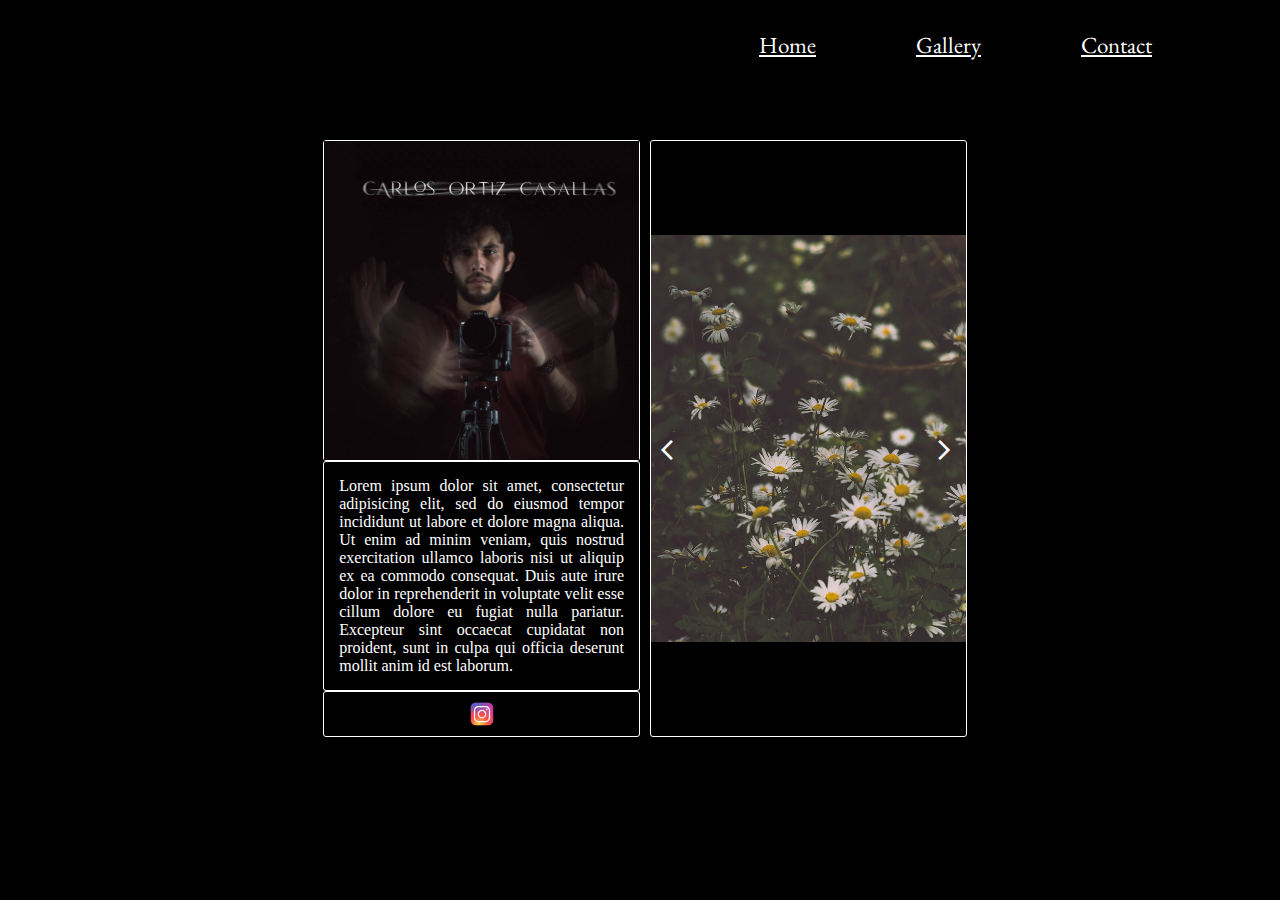
<file: pages/members/person1.html>
<!DOCTYPE html>
<html>
    <head>
        <meta charset="utf-8">
            <meta content="width=device-width, initial-scale=1" name="viewport">
                <title>
                </title>
                <link href="../../css/general/base.css" rel="stylesheet" type="text/css">
                </link>
                <link href="../../css/members/person.css" rel="stylesheet" type="text/css">
                </link>
                <link href="https://fonts.googleapis.com/css2?family=Material+Symbols+Outlined:opsz,wght,FILL,GRAD@48,400,0,0" rel="stylesheet"/>
                <link href="https://fonts.googleapis.com/css2?family=Material+Symbols+Outlined:opsz,wght,FILL,GRAD@48,400,0,0" rel="stylesheet"/>
            </meta>
        </meta>
    </head>
    <body>
        <!-- navbar -->
        <nav class="navbar">
            <ul class="navbar_elements">
                <li class="navbar_element">
                    <a href="../../index.html">
                        Home
                    </a>
                </li>
                <li class="navbar_element">
                    <a href="../gallery.html">
                        Gallery
                    </a>
                </li>
                <li class="navbar_element">
                    <a href="../contact.html">
                        Contact
                    </a>
                </li>
            </ul>
        </nav>
        <!-- main Biography -->
        <main class="Bmain">
            <ul class="Bmain_container">
                <li class="Bmain_section Bmain_member">
                    <img src="../../images/retratos_b/carlos_b.jpg">
                    </img>
                </li>
            
                <li class=" Bmain_section Bmain_biography">
                    Lorem ipsum dolor sit amet, consectetur adipisicing elit, sed do eiusmod
                    tempor incididunt ut labore et dolore magna aliqua. Ut enim ad minim veniam,
                    quis nostrud exercitation ullamco laboris nisi ut aliquip ex ea commodo
                    consequat. Duis aute irure dolor in reprehenderit in voluptate velit esse
                    cillum dolore eu fugiat nulla pariatur. Excepteur sint occaecat cupidatat non
                    proident, sunt in culpa qui officia deserunt mollit anim id est laborum.
                </li>
                <li class="Bmain_section row3">
                    <div class="carrusel">
                        <span class="material-symbols-outlined" id="retroceder">
                            arrow_back_ios
                        </span>
                        <div class="carrusel_imagen" id="imagen">
                        </div>
                        <span class="material-symbols-outlined" id="avanzar">
                            arrow_forward_ios
                        </span>
                    </div>
                </li>
                <li class="Bmain_section Bmain_contacto">
                    <a href="https://www.instagram.com/junahphs/">
                        <img class="icon_insta" src="../../images/insta.svg">
                        </img>
                    </a>
                </li>
            </ul>
        </main>
    </body>
    <script src="../../js/carrusel.js" type="text/javascript">
    </script>
</html>
</file>
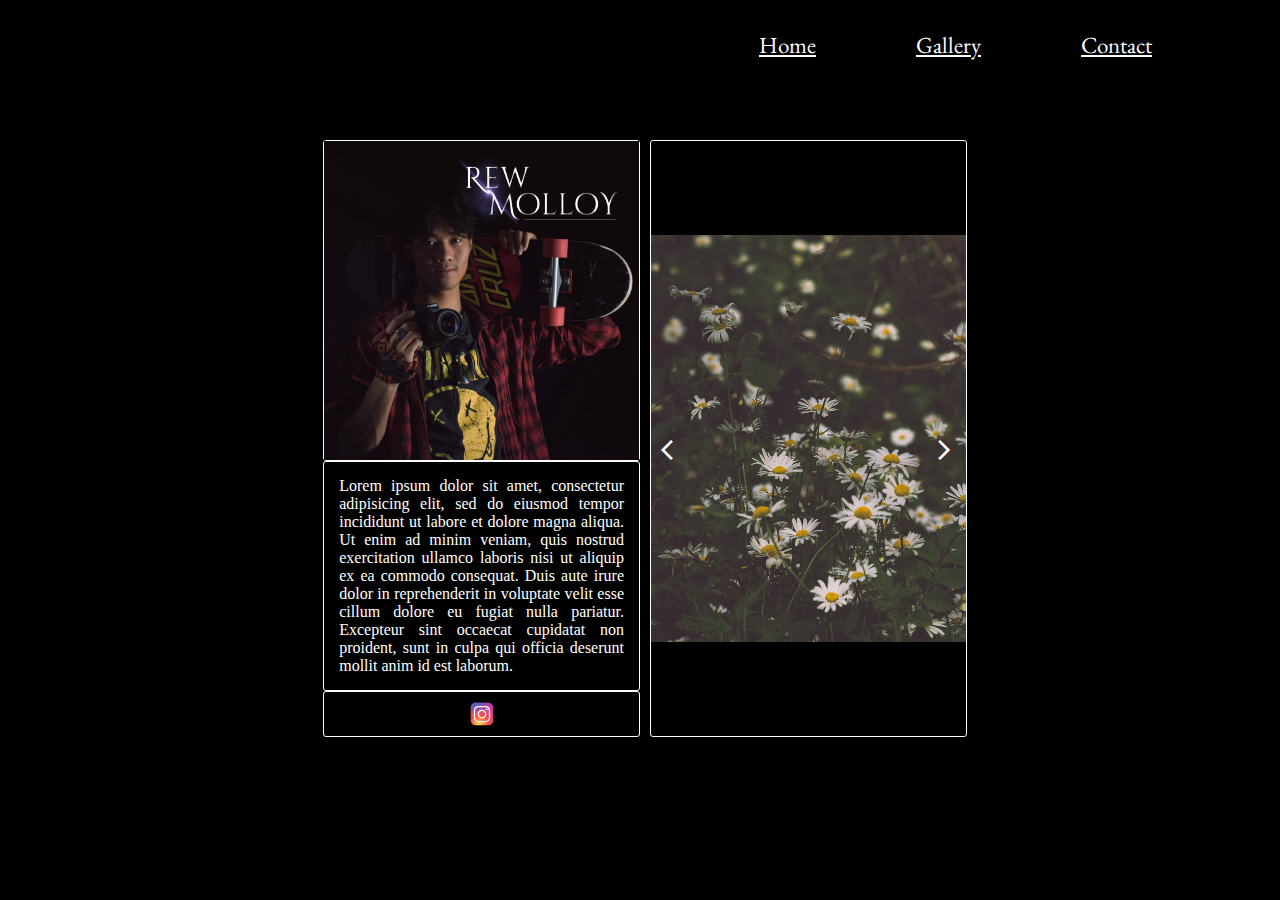
<file: pages/members/person10.html>
<!DOCTYPE html>
<html>
    <head>
        <meta charset="utf-8">
            <meta content="width=device-width, initial-scale=1" name="viewport">
                <title>
                </title>
                <link href="../../css/general/base.css" rel="stylesheet" type="text/css">
                </link>
                <link href="../../css/members/person.css" rel="stylesheet" type="text/css">
                </link>
                <link href="https://fonts.googleapis.com/css2?family=Material+Symbols+Outlined:opsz,wght,FILL,GRAD@48,400,0,0" rel="stylesheet"/>
                <link href="https://fonts.googleapis.com/css2?family=Material+Symbols+Outlined:opsz,wght,FILL,GRAD@48,400,0,0" rel="stylesheet"/>
            </meta>
        </meta>
    </head>
    <body>
        <!-- navbar -->
        <nav class="navbar">
            <ul class="navbar_elements">
                <li class="navbar_element">
                    <a href="../../index.html">
                        Home
                    </a>
                </li>
                <li class="navbar_element">
                    <a href="../gallery.html">
                        Gallery
                    </a>
                </li>
                <li class="navbar_element">
                    <a href="../contact.html">
                        Contact
                    </a>
                </li>
            </ul>
        </nav>
        <!-- main Biography -->
        <main class="Bmain">
            <ul class="Bmain_container">
                <li class="Bmain_section Bmain_member">
                    <img src="../../images/retratos_b/rew_b.jpg">
                    </img>
                </li>
            
                <li class=" Bmain_section Bmain_biography">
                    Lorem ipsum dolor sit amet, consectetur adipisicing elit, sed do eiusmod
                    tempor incididunt ut labore et dolore magna aliqua. Ut enim ad minim veniam,
                    quis nostrud exercitation ullamco laboris nisi ut aliquip ex ea commodo
                    consequat. Duis aute irure dolor in reprehenderit in voluptate velit esse
                    cillum dolore eu fugiat nulla pariatur. Excepteur sint occaecat cupidatat non
                    proident, sunt in culpa qui officia deserunt mollit anim id est laborum.
                </li>
                <li class="Bmain_section row3">
                    <div class="carrusel">
                        <span class="material-symbols-outlined" id="retroceder">
                            arrow_back_ios
                        </span>
                        <div class="carrusel_imagen" id="imagen">
                        </div>
                        <span class="material-symbols-outlined" id="avanzar">
                            arrow_forward_ios
                        </span>
                    </div>
                </li>
                <li class="Bmain_section Bmain_contacto">
                    <a href="https://www.instagram.com/junahphs/">
                        <img class="icon_insta" src="../../images/insta.svg">
                        </img>
                    </a>
                </li>
            </ul>
        </main>
    </body>
    <script src="../../js/carrusel.js" type="text/javascript">
    </script>
</html>
</file>
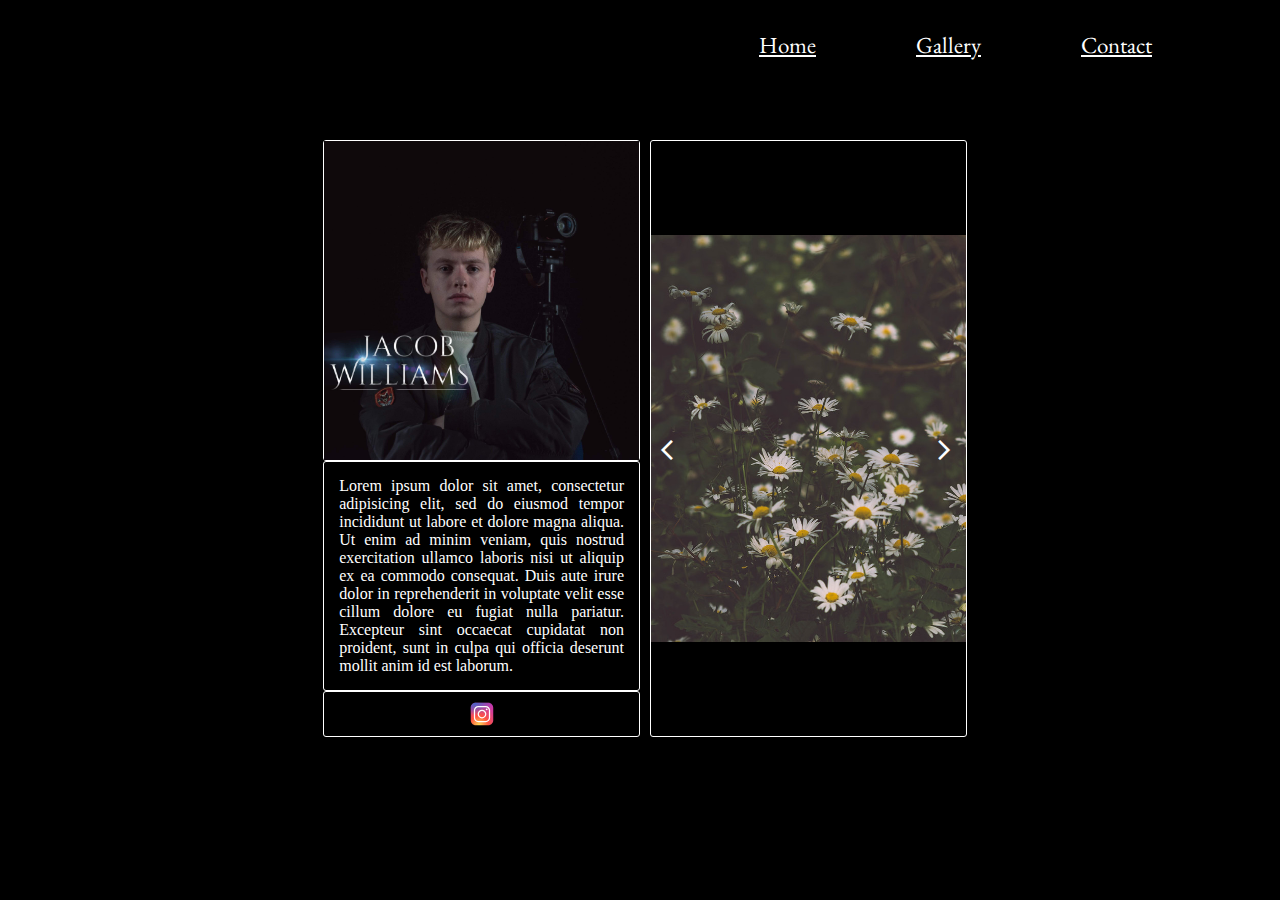
<file: pages/members/person2.html>
<!DOCTYPE html>
<html>
    <head>
        <meta charset="utf-8">
            <meta content="width=device-width, initial-scale=1" name="viewport">
                <title>
                </title>
                <link href="../../css/general/base.css" rel="stylesheet" type="text/css">
                </link>
                <link href="../../css/members/person.css" rel="stylesheet" type="text/css">
                </link>
                <link href="https://fonts.googleapis.com/css2?family=Material+Symbols+Outlined:opsz,wght,FILL,GRAD@48,400,0,0" rel="stylesheet"/>
                <link href="https://fonts.googleapis.com/css2?family=Material+Symbols+Outlined:opsz,wght,FILL,GRAD@48,400,0,0" rel="stylesheet"/>
            </meta>
        </meta>
    </head>
    <body>
        <!-- navbar -->
        <nav class="navbar">
            <ul class="navbar_elements">
                <li class="navbar_element">
                    <a href="../../index.html">
                        Home
                    </a>
                </li>
                <li class="navbar_element">
                    <a href="../gallery.html">
                        Gallery
                    </a>
                </li>
                <li class="navbar_element">
                    <a href="../contact.html">
                        Contact
                    </a>
                </li>
            </ul>
        </nav>
        <!-- main Biography -->
        <main class="Bmain">
            <ul class="Bmain_container">
                <li class="Bmain_section Bmain_member">
                    <img src="../../images/retratos_b/jacob_b.jpg">
                    </img>
                </li>
            
                <li class=" Bmain_section Bmain_biography">
                    Lorem ipsum dolor sit amet, consectetur adipisicing elit, sed do eiusmod
                    tempor incididunt ut labore et dolore magna aliqua. Ut enim ad minim veniam,
                    quis nostrud exercitation ullamco laboris nisi ut aliquip ex ea commodo
                    consequat. Duis aute irure dolor in reprehenderit in voluptate velit esse
                    cillum dolore eu fugiat nulla pariatur. Excepteur sint occaecat cupidatat non
                    proident, sunt in culpa qui officia deserunt mollit anim id est laborum.
                </li>
                <li class="Bmain_section row3">
                    <div class="carrusel">
                        <span class="material-symbols-outlined" id="retroceder">
                            arrow_back_ios
                        </span>
                        <div class="carrusel_imagen" id="imagen">
                        </div>
                        <span class="material-symbols-outlined" id="avanzar">
                            arrow_forward_ios
                        </span>
                    </div>
                </li>
                <li class="Bmain_section Bmain_contacto">
                    <a href="https://www.instagram.com/junahphs/">
                        <img class="icon_insta" src="../../images/insta.svg">
                        </img>
                    </a>
                </li>
            </ul>
        </main>
    </body>
    <script src="../../js/carrusel.js" type="text/javascript">
    </script>
</html>
</file>
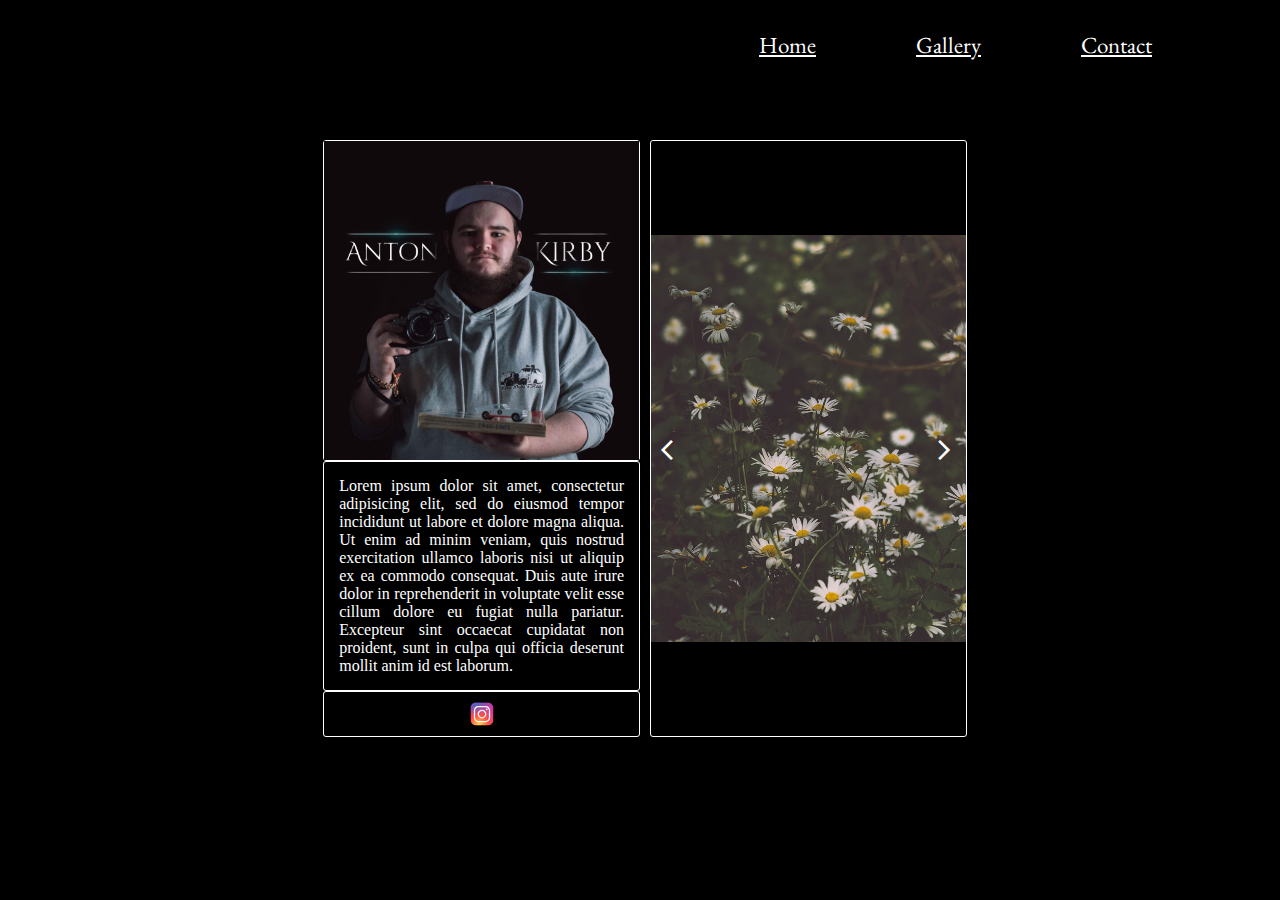
<file: pages/members/person3.html>
<!DOCTYPE html>
<html>
    <head>
        <meta charset="utf-8">
            <meta content="width=device-width, initial-scale=1" name="viewport">
                <title>
                </title>
                <link href="../../css/general/base.css" rel="stylesheet" type="text/css">
                </link>
                <link href="../../css/members/person.css" rel="stylesheet" type="text/css">
                </link>
                <link href="https://fonts.googleapis.com/css2?family=Material+Symbols+Outlined:opsz,wght,FILL,GRAD@48,400,0,0" rel="stylesheet"/>
                <link href="https://fonts.googleapis.com/css2?family=Material+Symbols+Outlined:opsz,wght,FILL,GRAD@48,400,0,0" rel="stylesheet"/>
            </meta>
        </meta>
    </head>
    <body>
        <!-- navbar -->
        <nav class="navbar">
            <ul class="navbar_elements">
                <li class="navbar_element">
                    <a href="../../index.html">
                        Home
                    </a>
                </li>
                <li class="navbar_element">
                    <a href="../gallery.html">
                        Gallery
                    </a>
                </li>
                <li class="navbar_element">
                    <a href="../contact.html">
                        Contact
                    </a>
                </li>
            </ul>
        </nav>
        <!-- main Biography -->
        <main class="Bmain">
            <ul class="Bmain_container">
                <li class="Bmain_section Bmain_member">
                    <img src="../../images/retratos_b/anton_b.jpg">
                    </img>
                </li>
            
                <li class=" Bmain_section Bmain_biography">
                    Lorem ipsum dolor sit amet, consectetur adipisicing elit, sed do eiusmod
                    tempor incididunt ut labore et dolore magna aliqua. Ut enim ad minim veniam,
                    quis nostrud exercitation ullamco laboris nisi ut aliquip ex ea commodo
                    consequat. Duis aute irure dolor in reprehenderit in voluptate velit esse
                    cillum dolore eu fugiat nulla pariatur. Excepteur sint occaecat cupidatat non
                    proident, sunt in culpa qui officia deserunt mollit anim id est laborum.
                </li>
                <li class="Bmain_section row3">
                    <div class="carrusel">
                        <span class="material-symbols-outlined" id="retroceder">
                            arrow_back_ios
                        </span>
                        <div class="carrusel_imagen" id="imagen">
                        </div>
                        <span class="material-symbols-outlined" id="avanzar">
                            arrow_forward_ios
                        </span>
                    </div>
                </li>
                <li class="Bmain_section Bmain_contacto">
                    <a href="https://www.instagram.com/junahphs/">
                        <img class="icon_insta" src="../../images/insta.svg">
                        </img>
                    </a>
                </li>
            </ul>
        </main>
    </body>
    <script src="../../js/carrusel.js" type="text/javascript">
    </script>
</html>
</file>
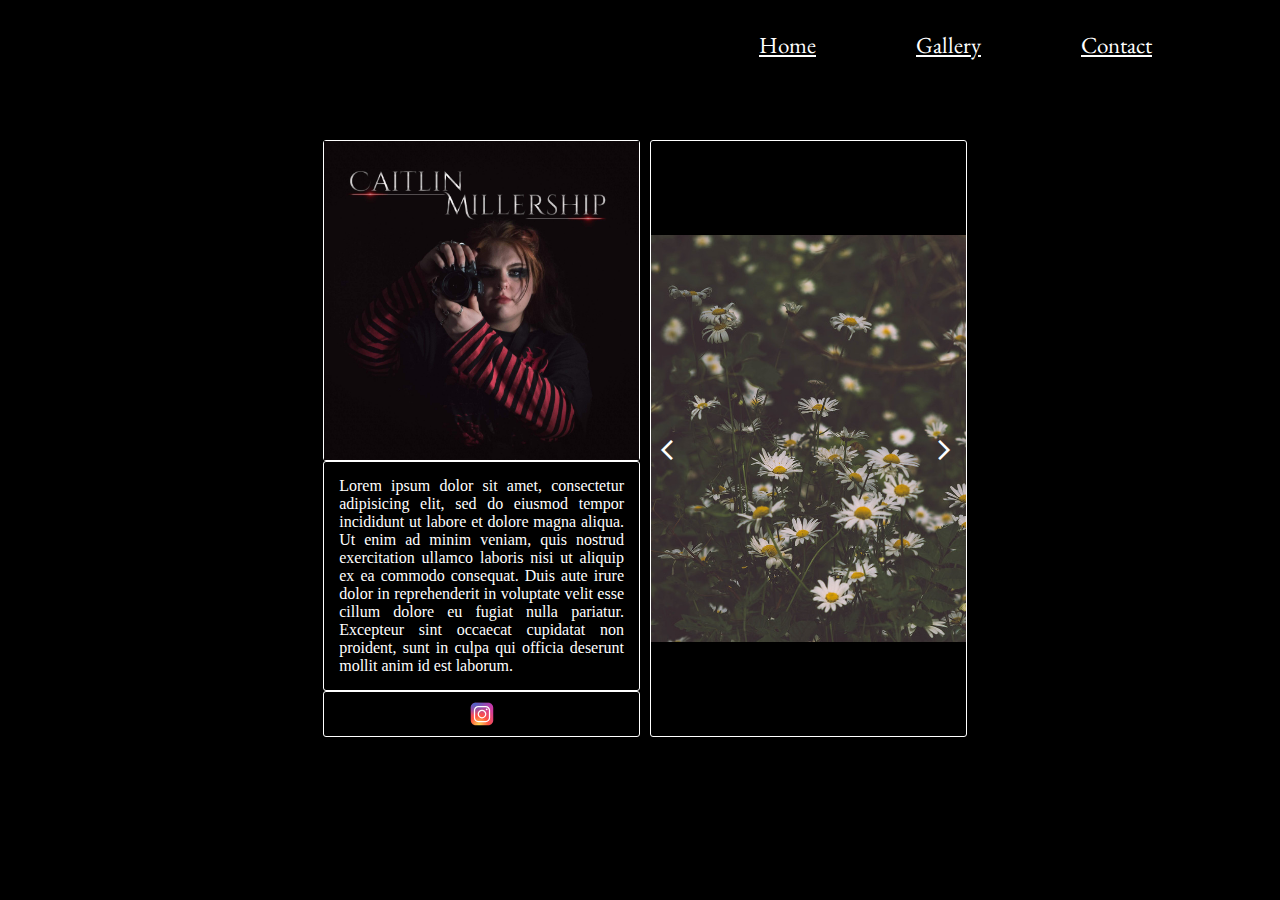
<file: pages/members/person4.html>
<!DOCTYPE html>
<html>
    <head>
        <meta charset="utf-8">
            <meta content="width=device-width, initial-scale=1" name="viewport">
                <title>
                </title>
                <link href="../../css/general/base.css" rel="stylesheet" type="text/css">
                </link>
                <link href="../../css/members/person.css" rel="stylesheet" type="text/css">
                </link>
                <link href="https://fonts.googleapis.com/css2?family=Material+Symbols+Outlined:opsz,wght,FILL,GRAD@48,400,0,0" rel="stylesheet"/>
                <link href="https://fonts.googleapis.com/css2?family=Material+Symbols+Outlined:opsz,wght,FILL,GRAD@48,400,0,0" rel="stylesheet"/>
            </meta>
        </meta>
    </head>
    <body>
        <!-- navbar -->
        <nav class="navbar">
            <ul class="navbar_elements">
                <li class="navbar_element">
                    <a href="../../index.html">
                        Home
                    </a>
                </li>
                <li class="navbar_element">
                    <a href="../gallery.html">
                        Gallery
                    </a>
                </li>
                <li class="navbar_element">
                    <a href="../contact.html">
                        Contact
                    </a>
                </li>
            </ul>
        </nav>
        <!-- main Biography -->
        <main class="Bmain">
            <ul class="Bmain_container">
                <li class="Bmain_section Bmain_member">
                    <img src="../../images/retratos_b/caitlin_b.jpg">
                    </img>
                </li>
            
                <li class=" Bmain_section Bmain_biography">
                    Lorem ipsum dolor sit amet, consectetur adipisicing elit, sed do eiusmod
                    tempor incididunt ut labore et dolore magna aliqua. Ut enim ad minim veniam,
                    quis nostrud exercitation ullamco laboris nisi ut aliquip ex ea commodo
                    consequat. Duis aute irure dolor in reprehenderit in voluptate velit esse
                    cillum dolore eu fugiat nulla pariatur. Excepteur sint occaecat cupidatat non
                    proident, sunt in culpa qui officia deserunt mollit anim id est laborum.
                </li>
                <li class="Bmain_section row3">
                    <div class="carrusel">
                        <span class="material-symbols-outlined" id="retroceder">
                            arrow_back_ios
                        </span>
                        <div class="carrusel_imagen" id="imagen">
                        </div>
                        <span class="material-symbols-outlined" id="avanzar">
                            arrow_forward_ios
                        </span>
                    </div>
                </li>
                <li class="Bmain_section Bmain_contacto">
                    <a href="https://www.instagram.com/junahphs/">
                        <img class="icon_insta" src="../../images/insta.svg">
                        </img>
                    </a>
                </li>
            </ul>
        </main>
    </body>
    <script src="../../js/carrusel.js" type="text/javascript">
    </script>
</html>
</file>
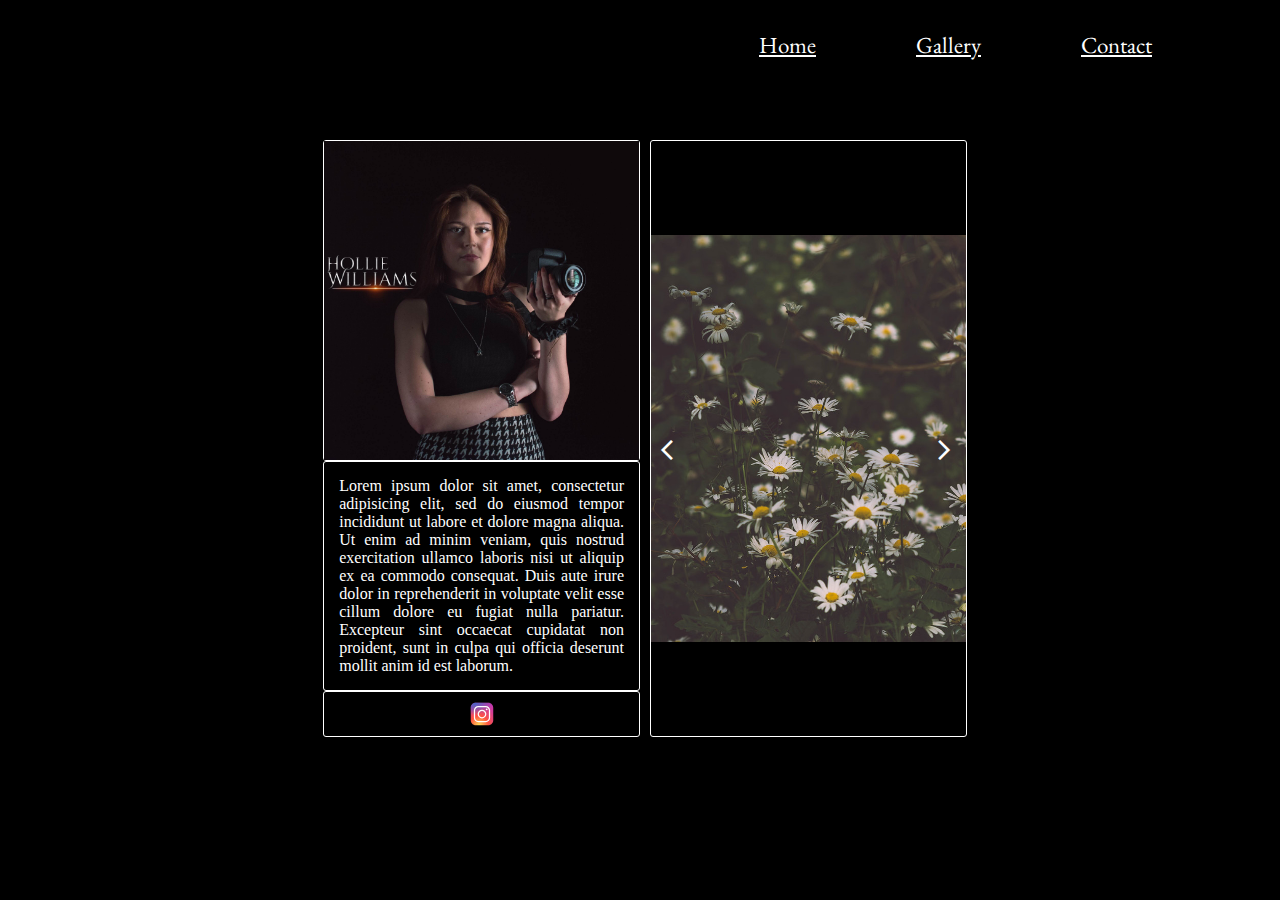
<file: pages/members/person5.html>
<!DOCTYPE html>
<html>
    <head>
        <meta charset="utf-8">
            <meta content="width=device-width, initial-scale=1" name="viewport">
                <title>
                </title>
                <link href="../../css/general/base.css" rel="stylesheet" type="text/css">
                </link>
                <link href="../../css/members/person.css" rel="stylesheet" type="text/css">
                </link>
                <link href="https://fonts.googleapis.com/css2?family=Material+Symbols+Outlined:opsz,wght,FILL,GRAD@48,400,0,0" rel="stylesheet"/>
                <link href="https://fonts.googleapis.com/css2?family=Material+Symbols+Outlined:opsz,wght,FILL,GRAD@48,400,0,0" rel="stylesheet"/>
            </meta>
        </meta>
    </head>
    <body>
        <!-- navbar -->
        <nav class="navbar">
            <ul class="navbar_elements">
                <li class="navbar_element">
                    <a href="../../index.html">
                        Home
                    </a>
                </li>
                <li class="navbar_element">
                    <a href="../gallery.html">
                        Gallery
                    </a>
                </li>
                <li class="navbar_element">
                    <a href="../contact.html">
                        Contact
                    </a>
                </li>
            </ul>
        </nav>
        <!-- main Biography -->
        <main class="Bmain">
            <ul class="Bmain_container">
                <li class="Bmain_section Bmain_member">
                    <img src="../../images/retratos_b/hollie_b.jpg">
                    </img>
                </li>
            
                <li class=" Bmain_section Bmain_biography">
                    Lorem ipsum dolor sit amet, consectetur adipisicing elit, sed do eiusmod
                    tempor incididunt ut labore et dolore magna aliqua. Ut enim ad minim veniam,
                    quis nostrud exercitation ullamco laboris nisi ut aliquip ex ea commodo
                    consequat. Duis aute irure dolor in reprehenderit in voluptate velit esse
                    cillum dolore eu fugiat nulla pariatur. Excepteur sint occaecat cupidatat non
                    proident, sunt in culpa qui officia deserunt mollit anim id est laborum.
                </li>
                <li class="Bmain_section row3">
                    <div class="carrusel">
                        <span class="material-symbols-outlined" id="retroceder">
                            arrow_back_ios
                        </span>
                        <div class="carrusel_imagen" id="imagen">
                        </div>
                        <span class="material-symbols-outlined" id="avanzar">
                            arrow_forward_ios
                        </span>
                    </div>
                </li>
                <li class="Bmain_section Bmain_contacto">
                    <a href="https://www.instagram.com/junahphs/">
                        <img class="icon_insta" src="../../images/insta.svg">
                        </img>
                    </a>
                </li>
            </ul>
        </main>
    </body>
    <script src="../../js/carrusel.js" type="text/javascript">
    </script>
</html>
</file>
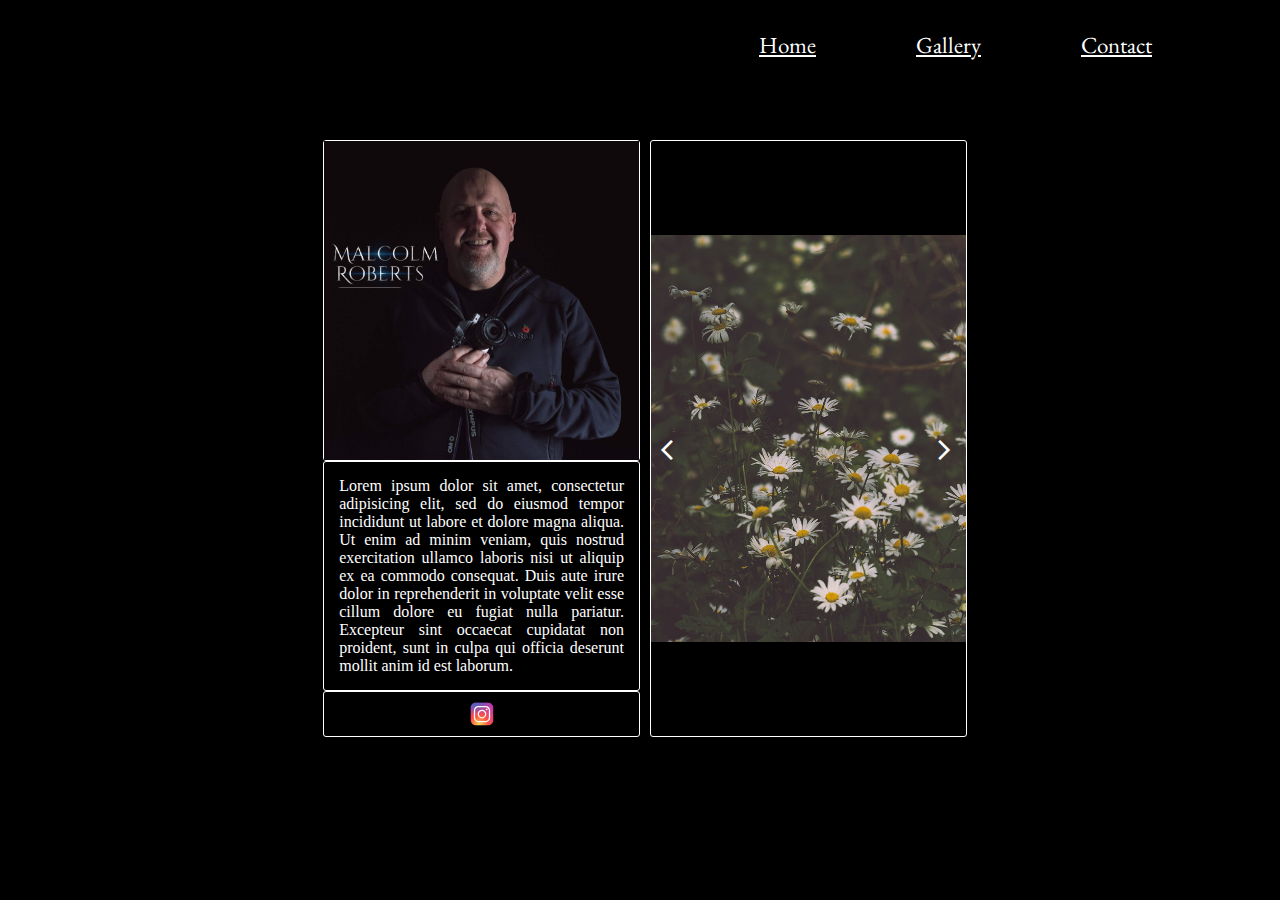
<file: pages/members/person6.html>
<!DOCTYPE html>
<html>
    <head>
        <meta charset="utf-8">
            <meta content="width=device-width, initial-scale=1" name="viewport">
                <title>
                </title>
                <link href="../../css/general/base.css" rel="stylesheet" type="text/css">
                </link>
                <link href="../../css/members/person.css" rel="stylesheet" type="text/css">
                </link>
                <link href="https://fonts.googleapis.com/css2?family=Material+Symbols+Outlined:opsz,wght,FILL,GRAD@48,400,0,0" rel="stylesheet"/>
                <link href="https://fonts.googleapis.com/css2?family=Material+Symbols+Outlined:opsz,wght,FILL,GRAD@48,400,0,0" rel="stylesheet"/>
            </meta>
        </meta>
    </head>
    <body>
        <!-- navbar -->
        <nav class="navbar">
            <ul class="navbar_elements">
                <li class="navbar_element">
                    <a href="../../index.html">
                        Home
                    </a>
                </li>
                <li class="navbar_element">
                    <a href="../gallery.html">
                        Gallery
                    </a>
                </li>
                <li class="navbar_element">
                    <a href="../contact.html">
                        Contact
                    </a>
                </li>
            </ul>
        </nav>
        <!-- main Biography -->
        <main class="Bmain">
            <ul class="Bmain_container">
                <li class="Bmain_section Bmain_member">
                    <img src="../../images/retratos_b/malcom_b.jpg">
                    </img>
                </li>
            
                <li class=" Bmain_section Bmain_biography">
                    Lorem ipsum dolor sit amet, consectetur adipisicing elit, sed do eiusmod
                    tempor incididunt ut labore et dolore magna aliqua. Ut enim ad minim veniam,
                    quis nostrud exercitation ullamco laboris nisi ut aliquip ex ea commodo
                    consequat. Duis aute irure dolor in reprehenderit in voluptate velit esse
                    cillum dolore eu fugiat nulla pariatur. Excepteur sint occaecat cupidatat non
                    proident, sunt in culpa qui officia deserunt mollit anim id est laborum.
                </li>
                <li class="Bmain_section row3">
                    <div class="carrusel">
                        <span class="material-symbols-outlined" id="retroceder">
                            arrow_back_ios
                        </span>
                        <div class="carrusel_imagen" id="imagen">
                        </div>
                        <span class="material-symbols-outlined" id="avanzar">
                            arrow_forward_ios
                        </span>
                    </div>
                </li>
                <li class="Bmain_section Bmain_contacto">
                    <a href="https://www.instagram.com/junahphs/">
                        <img class="icon_insta" src="../../images/insta.svg">
                        </img>
                    </a>
                </li>
            </ul>
        </main>
    </body>
    <script src="../../js/carrusel.js" type="text/javascript">
    </script>
</html>
</file>
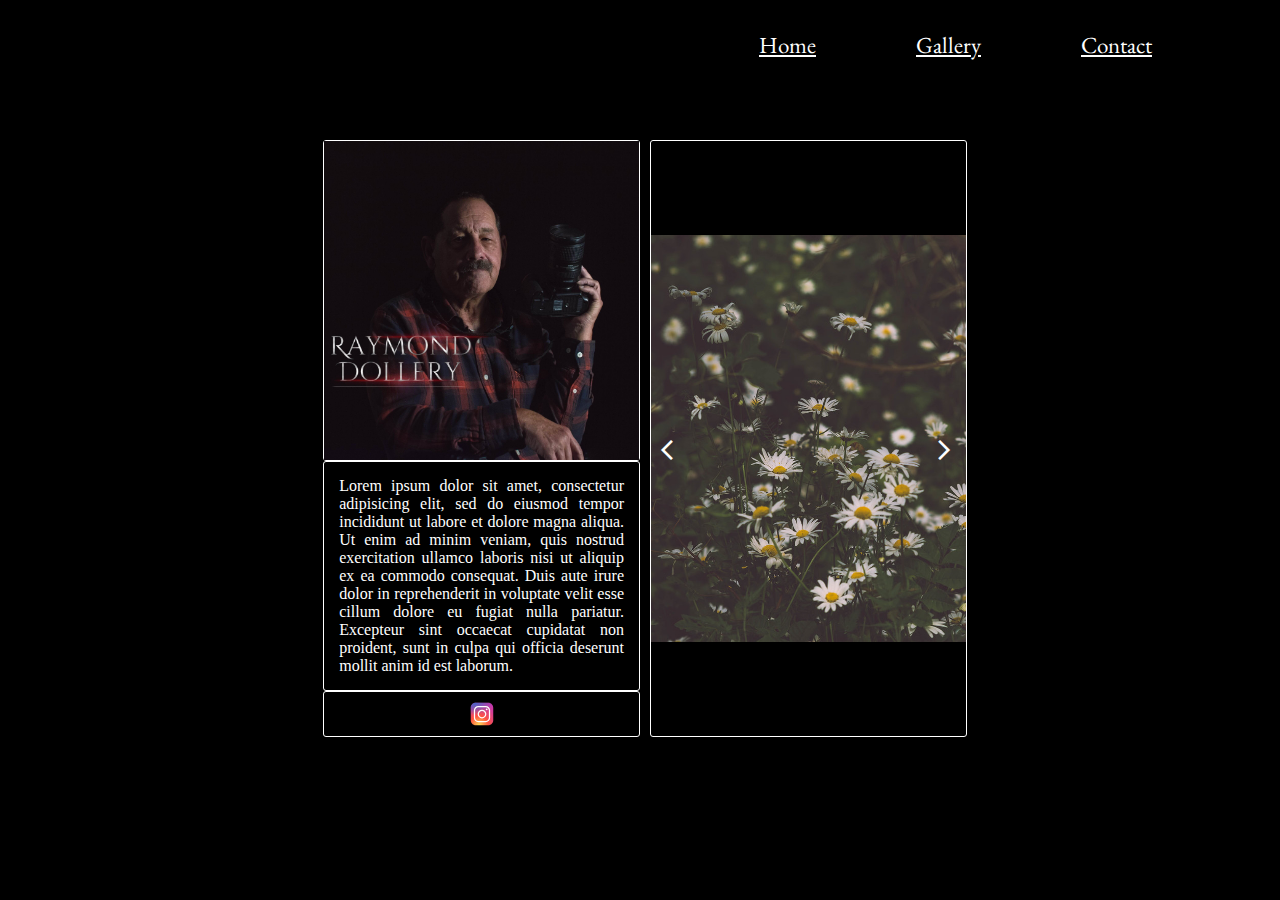
<file: pages/members/person7.html>
<!DOCTYPE html>
<html>
    <head>
        <meta charset="utf-8">
            <meta content="width=device-width, initial-scale=1" name="viewport">
                <title>
                </title>
                <link href="../../css/general/base.css" rel="stylesheet" type="text/css">
                </link>
                <link href="../../css/members/person.css" rel="stylesheet" type="text/css">
                </link>
                <link href="https://fonts.googleapis.com/css2?family=Material+Symbols+Outlined:opsz,wght,FILL,GRAD@48,400,0,0" rel="stylesheet"/>
                <link href="https://fonts.googleapis.com/css2?family=Material+Symbols+Outlined:opsz,wght,FILL,GRAD@48,400,0,0" rel="stylesheet"/>
            </meta>
        </meta>
    </head>
    <body>
        <!-- navbar -->
        <nav class="navbar">
            <ul class="navbar_elements">
                <li class="navbar_element">
                    <a href="../../index.html">
                        Home
                    </a>
                </li>
                <li class="navbar_element">
                    <a href="../gallery.html">
                        Gallery
                    </a>
                </li>
                <li class="navbar_element">
                    <a href="../contact.html">
                        Contact
                    </a>
                </li>
            </ul>
        </nav>
        <!-- main Biography -->
        <main class="Bmain">
            <ul class="Bmain_container">
                <li class="Bmain_section Bmain_member">
                    <img src="../../images/retratos_b/ray_b.jpg">
                    </img>
                </li>
            
                <li class=" Bmain_section Bmain_biography">
                    Lorem ipsum dolor sit amet, consectetur adipisicing elit, sed do eiusmod
                    tempor incididunt ut labore et dolore magna aliqua. Ut enim ad minim veniam,
                    quis nostrud exercitation ullamco laboris nisi ut aliquip ex ea commodo
                    consequat. Duis aute irure dolor in reprehenderit in voluptate velit esse
                    cillum dolore eu fugiat nulla pariatur. Excepteur sint occaecat cupidatat non
                    proident, sunt in culpa qui officia deserunt mollit anim id est laborum.
                </li>
                <li class="Bmain_section row3">
                    <div class="carrusel">
                        <span class="material-symbols-outlined" id="retroceder">
                            arrow_back_ios
                        </span>
                        <div class="carrusel_imagen" id="imagen">
                        </div>
                        <span class="material-symbols-outlined" id="avanzar">
                            arrow_forward_ios
                        </span>
                    </div>
                </li>
                <li class="Bmain_section Bmain_contacto">
                    <a href="https://www.instagram.com/junahphs/">
                        <img class="icon_insta" src="../../images/insta.svg">
                        </img>
                    </a>
                </li>
            </ul>
        </main>
    </body>
    <script src="../../js/carrusel.js" type="text/javascript">
    </script>
</html>
</file>
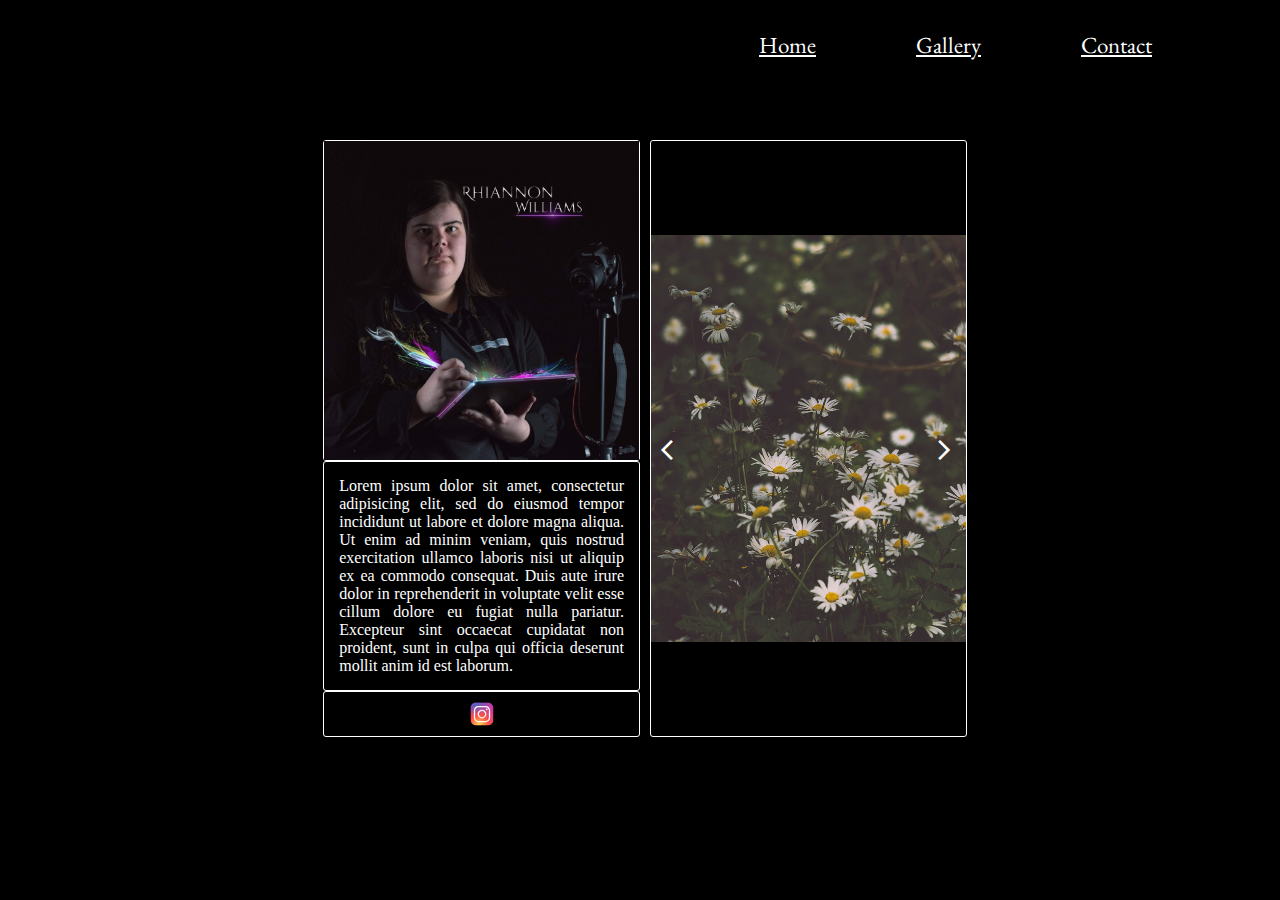
<file: pages/members/person8.html>
<!DOCTYPE html>
<html>
    <head>
        <meta charset="utf-8">
            <meta content="width=device-width, initial-scale=1" name="viewport">
                <title>
                </title>
                <link href="../../css/general/base.css" rel="stylesheet" type="text/css">
                </link>
                <link href="../../css/members/person.css" rel="stylesheet" type="text/css">
                </link>
                <link href="https://fonts.googleapis.com/css2?family=Material+Symbols+Outlined:opsz,wght,FILL,GRAD@48,400,0,0" rel="stylesheet"/>
                <link href="https://fonts.googleapis.com/css2?family=Material+Symbols+Outlined:opsz,wght,FILL,GRAD@48,400,0,0" rel="stylesheet"/>
            </meta>
        </meta>
    </head>
    <body>
        <!-- navbar -->
        <nav class="navbar">
            <ul class="navbar_elements">
                <li class="navbar_element">
                    <a href="../../index.html">
                        Home
                    </a>
                </li>
                <li class="navbar_element">
                    <a href="../gallery.html">
                        Gallery
                    </a>
                </li>
                <li class="navbar_element">
                    <a href="../contact.html">
                        Contact
                    </a>
                </li>
            </ul>
        </nav>
        <!-- main Biography -->
        <main class="Bmain">
            <ul class="Bmain_container">
                <li class="Bmain_section Bmain_member">
                    <img src="../../images/retratos_b/r_b.jpg">
                    </img>
                </li>
            
                <li class=" Bmain_section Bmain_biography">
                    Lorem ipsum dolor sit amet, consectetur adipisicing elit, sed do eiusmod
                    tempor incididunt ut labore et dolore magna aliqua. Ut enim ad minim veniam,
                    quis nostrud exercitation ullamco laboris nisi ut aliquip ex ea commodo
                    consequat. Duis aute irure dolor in reprehenderit in voluptate velit esse
                    cillum dolore eu fugiat nulla pariatur. Excepteur sint occaecat cupidatat non
                    proident, sunt in culpa qui officia deserunt mollit anim id est laborum.
                </li>
                <li class="Bmain_section row3">
                    <div class="carrusel">
                        <span class="material-symbols-outlined" id="retroceder">
                            arrow_back_ios
                        </span>
                        <div class="carrusel_imagen" id="imagen">
                        </div>
                        <span class="material-symbols-outlined" id="avanzar">
                            arrow_forward_ios
                        </span>
                    </div>
                </li>
                <li class="Bmain_section Bmain_contacto">
                    <a href="https://www.instagram.com/junahphs/">
                        <img class="icon_insta" src="../../images/insta.svg">
                        </img>
                    </a>
                </li>
            </ul>
        </main>
    </body>
    <script src="../../js/carrusel.js" type="text/javascript">
    </script>
</html>
</file>
<file: css/general/base.css>
@import url('https://fonts.googleapis.com/css2?family=EB+Garamond:ital,wght@1,700&display=swap');
/* variables globales */

:root {
    --color-black: #000000;
    --color-white: #ffffff;
    --color-yellow-oscuro: #D5D52E;
    --color-naranja-oscuro: #D16B04;
    --font-normal-m: 1.6rem;
    --font-mediana-m: 2rem;
    --font-grande-m: 2.3rem;
    --font-extragrande-m: 2.5rem;
}
/* reset default values */

* {
    list-style: none;
    margin: 0;
    padding: 0;
    box-sizing: border-box;
}
/* customizable image */

img {
    width: 100%;
    height: 100%;
}
/* reset rem */

html {
    /* 1rem = 10px*/
    font-size: 62.5%;
}
body {
    /* default font-size set back to 16px */
    font-size: 1.6rem;
}
/********************* GENERALES *****************************/

a, p, h1, h2, h3, h4, h5, h6 {
    color: white !important;
}
/*------------NAV-----------*/

nav {
    height: 10vh;
    background: black;
}
.navbar_elements {
    display: flex;
    flex-direction: row;
    align-items: center;
    justify-content: space-between;
    width: 90%;
    height: 100%;
    margin: 0 auto;
}
.navbar_element {
    font-family: 'EB Garamond', serif;
    font-size: var(--font-mediana-m);
}
@media (min-width: 1025px) {
    .navbar_element {
        font-size: var(--font-grande-m);
    }
    .navbar_elements {
        justify-content: center;
        column-gap: 10rem;
    }
    .navbar_elements {
        width: 80%;
        justify-content: right;
        column-gap: 10rem;
    }
}
/*------------FOOTER-----------*/

.Ifooter {
    background-color: var(--color-black);
    color: var(--color-white);
}
.content-text{


    font-family: 'EB Garamond', serif;
}

.Ifooter_copy {
    text-align: center;
}
.Ifooter_container {
    width: 90%;
    margin: 0 auto;
    display: flex;
    flex-direction: column;
    align-items: center;
    gap: 5rem;
    justify-content: space-between;
    padding-bottom: 5rem;
}


.Ifooter_logo{
    width: 150px;
}

@media (min-width: 768px) {
    .Ifooter_container {
        width: 90%;
        margin: 0 auto;
        display: flex;
        flex-direction: row;
        align-items: center;
        gap: 5rem;
        justify-content: space-between;
        padding-bottom: 5rem;
    }
}
</file>
<file: css/members/person.css>
/*-------******ESTILOS MOVIL******-----------*/

/*-------BODY-------- */

body {
    background-color: black;
}
/*-------PERSONA MAIN-------- */

.Bmain {
    width: 90%;
    margin: 0 auto;
    text-align: center;
}
.Bmain_container {
    display: flex;
    flex-direction: column;
    align-items: center;
    justify-content: space-evenly;
    margin-top: 5rem;
    margin-bottom: 5rem;
}
.Bmain_section {
    width: 100%;
    background-color: black;
    color: white;
    border: 1px solid white;
    border-radius: 3px;
}
/* biografy */

.Bmain_biography {
    text-align: justify;
    padding: 1.5rem;
}
/*carrusel */

.carrusel {
    position: relative;
}
#retroceder {
    position: absolute;
    top: 50%;
    left: 0;
    padding-left: 1rem;
}
#retroceder:hover {
    cursor: pointer;
}
#avanzar {
    position: absolute;
    top: 50%;
    right: 0;
    padding-right: 1rem;
}
#avanzar:hover {
    cursor: pointer;
}
#imagen {
    width: 100%;
    height: 40rem;
    background-repeat: no-repeat;
    background-position: center center;
    background-size: contain;
    transition: background-image 1s;
}
/*seccion de contacto */

.Bmain_contacto {
    margin: 0 !important;
}
.icon_insta {
    margin-top: 1rem;
    margin-bottom: 1rem;
    width: 30px;
}
.Bmain_title {
    padding: 2rem;
    font-size: 2.3rem;
}
/*animaciones */


.Bmain_container{

    animation-name: animacion_seccion1;
    animation-duration: 3.5s;
    
}

@keyframes animacion_seccion1 {
    from {opacity: 0;}
    to {opacity: 1;}
  }





.Bmain_member {
    animation: animacionMember 1s;
}
.Bmain_title{
    animation: animcionTitle 1.5s;
}

.Bmain_biography{
        animation: animacionBiography 2s;
}

.row3{
      animation: animacionCarrusel 2.5s;
}

.Bmain_contacto{
     animation: animacionContacto 3s;
}




/*-------******ESTILOS TABLET******-----------*/

@media (min-width: 768px) {
    .Bmain_container {
        width: 60%;
        margin: 0 auto;
        padding-bottom: 10rem;
        padding-top: 5rem;
    }
}
/*-------******ESTILOS PC******-----------*/

@media (min-width: 1024px) {
    .Bmain_container {
        width: 55%;
    }
    #imagen {
           min-height: 50rem;
           background-size: contain;
    }

     .row3{
        grid-row: 1/4;
        grid-column: 2/3;
        height: 100%;
    }

    .Bmain_member{
        height: 100%;
    }

      .Bmain_container {
        display: grid;
        grid-template-columns: 50% 50%;
    
        grid-column-gap: 1rem;
        grid-row-gap: 0rem;
    } 


    .Bmain_biography{
        grid-column: 1/2;
        height: 100%;
    }

    .carrusel{
        height: 100%;
    }
    .Bmain_contacto{
        grid-column: 1/2;
        grid-row: 3/4;
        height: 100%;
    }

    .icon_insta{
        margin-top:0rem;
    }

    .carrusel_imagen{
        height: 100% !important;
    }




   
}
</file>
